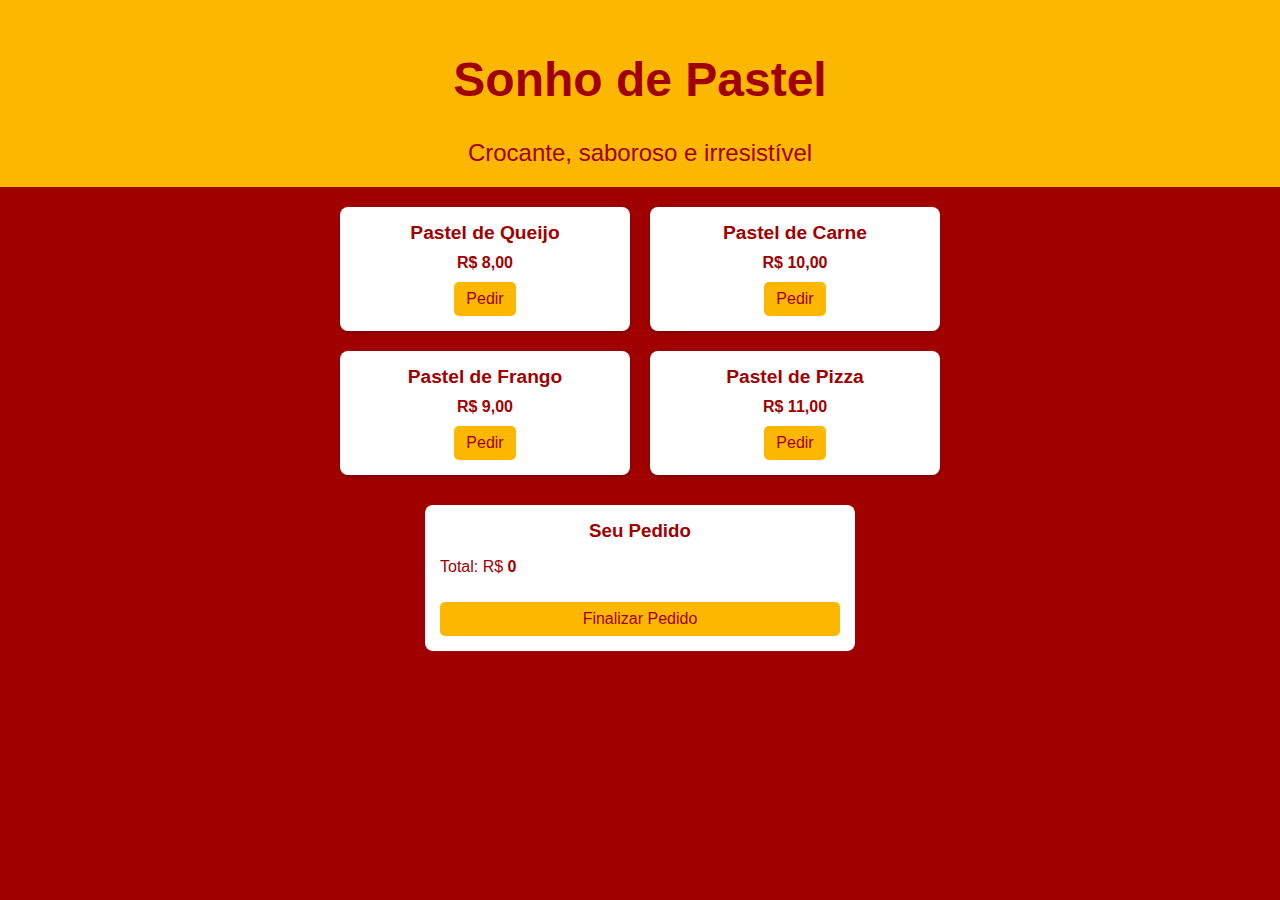
<file: cardapio.html>
<!DOCTYPE html>
<html lang="pt-br">
<head>
  <meta charset="UTF-8">
  <meta name="viewport" content="width=device-width, initial-scale=1.0">
  <title>Cardápio Digital - Sonho de Pastel</title>
  <style>
    /* Estilos Globais */
    body {
      font-family: Arial, sans-serif;
      margin: 0;
      background-color: #a10000; /* Vermelho da logo */
      color: #fff;
    }

    /* Cabeçalho */
    header {
      background-color: #fcb700; /* Amarelo da logo */
      padding: 20px;
      text-align: center;
      color: #a10000;
      font-size: 1.5em;
    }

    header p {
      margin: 0;
      font-size: 1em;
    }

    /* Conteúdo Principal */
    main {
      display: flex;
      flex-direction: column;
      align-items: center;
      padding: 20px;
    }

    /* Itens do Cardápio */
    .menu {
      width: 90%;
      max-width: 600px;
      display: grid;
      grid-template-columns: repeat(2, 1fr);
      gap: 20px;
    }

    .item {
      background-color: #fff;
      color: #a10000;
      padding: 15px;
      border-radius: 8px;
      text-align: center;
      box-shadow: 0 2px 5px rgba(0, 0, 0, 0.2);
    }

    .item h2 {
      margin: 0 0 10px;
      font-size: 1.2em;
    }

    .item p {
      margin: 0 0 10px;
      font-weight: bold;
    }

    button {
      background-color: #fcb700;
      border: none;
      color: #a10000;
      padding: 8px 12px;
      font-size: 1em;
      cursor: pointer;
      border-radius: 5px;
    }

    button:hover {
      background-color: #e6a700;
    }

    /* Carrinho de Pedidos */
    #carrinho {
      margin-top: 30px;
      background-color: #fff;
      color: #a10000;
      padding: 15px;
      border-radius: 8px;
      width: 90%;
      max-width: 400px;
    }

    #carrinho h3 {
      margin: 0 0 10px;
      text-align: center;
    }

    #lista-carrinho {
      list-style: none;
      padding: 0;
    }

    #lista-carrinho li {
      border-bottom: 1px solid #ccc;
      padding: 5px 0;
    }

    #total {
      font-weight: bold;
    }

    #carrinho button {
      width: 100%;
      margin-top: 10px;
    }
  </style>
</head>
<body>
  <header>
    <h1>Sonho de Pastel</h1>
    <p>Crocante, saboroso e irresistível</p>
  </header>

  <main>
    <section class="menu">
      <div class="item">
        <h2>Pastel de Queijo</h2>
        <p>R$ 8,00</p>
        <button onclick="adicionarAoCarrinho('Pastel de Queijo', 8)">Pedir</button>
      </div>
      <div class="item">
        <h2>Pastel de Carne</h2>
        <p>R$ 10,00</p>
        <button onclick="adicionarAoCarrinho('Pastel de Carne', 10)">Pedir</button>
      </div>
      <div class="item">
        <h2>Pastel de Frango</h2>
        <p>R$ 9,00</p>
        <button onclick="adicionarAoCarrinho('Pastel de Frango', 9)">Pedir</button>
      </div>
      <div class="item">
        <h2>Pastel de Pizza</h2>
        <p>R$ 11,00</p>
        <button onclick="adicionarAoCarrinho('Pastel de Pizza', 11)">Pedir</button>
      </div>
    </section>

    <aside id="carrinho">
      <h3>Seu Pedido</h3>
      <ul id="lista-carrinho"></ul>
      <p>Total: R$ <span id="total">0</span></p>
      <button onclick="finalizarPedido()">Finalizar Pedido</button>
    </aside>
  </main>

  <script>
  // Variáveis globais para carrinho
  let carrinho = [];
  let total = 0;

  function adicionarAoCarrinho(item, preco) {
    carrinho.push({ item, preco });
    total += preco;
    atualizarCarrinho();
  }

  function atualizarCarrinho() {
    const listaCarrinho = document.getElementById('lista-carrinho');
    const totalSpan = document.getElementById('total');

    listaCarrinho.innerHTML = '';
    carrinho.forEach((produto, index) => {
      listaCarrinho.innerHTML += `<li>${produto.item} - R$ ${produto.preco} 
        <button onclick="removerDoCarrinho(${index})" style="margin-left: 10px;">X</button></li>`;
    });

    totalSpan.innerText = total;
  }

  function removerDoCarrinho(index) {
    total -= carrinho[index].preco;
    carrinho.splice(index, 1);
    atualizarCarrinho();
  }

  // Salva pedidos no LocalStorage
  function finalizarPedido() {
    const pedidosSalvos = JSON.parse(localStorage.getItem('pedidos')) || [];
    const novoPedido = carrinho.map((item, index) => ({
      id: pedidosSalvos.length + index + 1,
      item: item.item,
      status: 'Recebido'
    }));

    // Atualiza pedidos no LocalStorage
    localStorage.setItem('pedidos', JSON.stringify([...pedidosSalvos, ...novoPedido]));

    alert('Pedido finalizado! Total: R$ ' + total);
    carrinho = [];
    total = 0;
    atualizarCarrinho();
  }
</script>

</body>
</html>
</file>
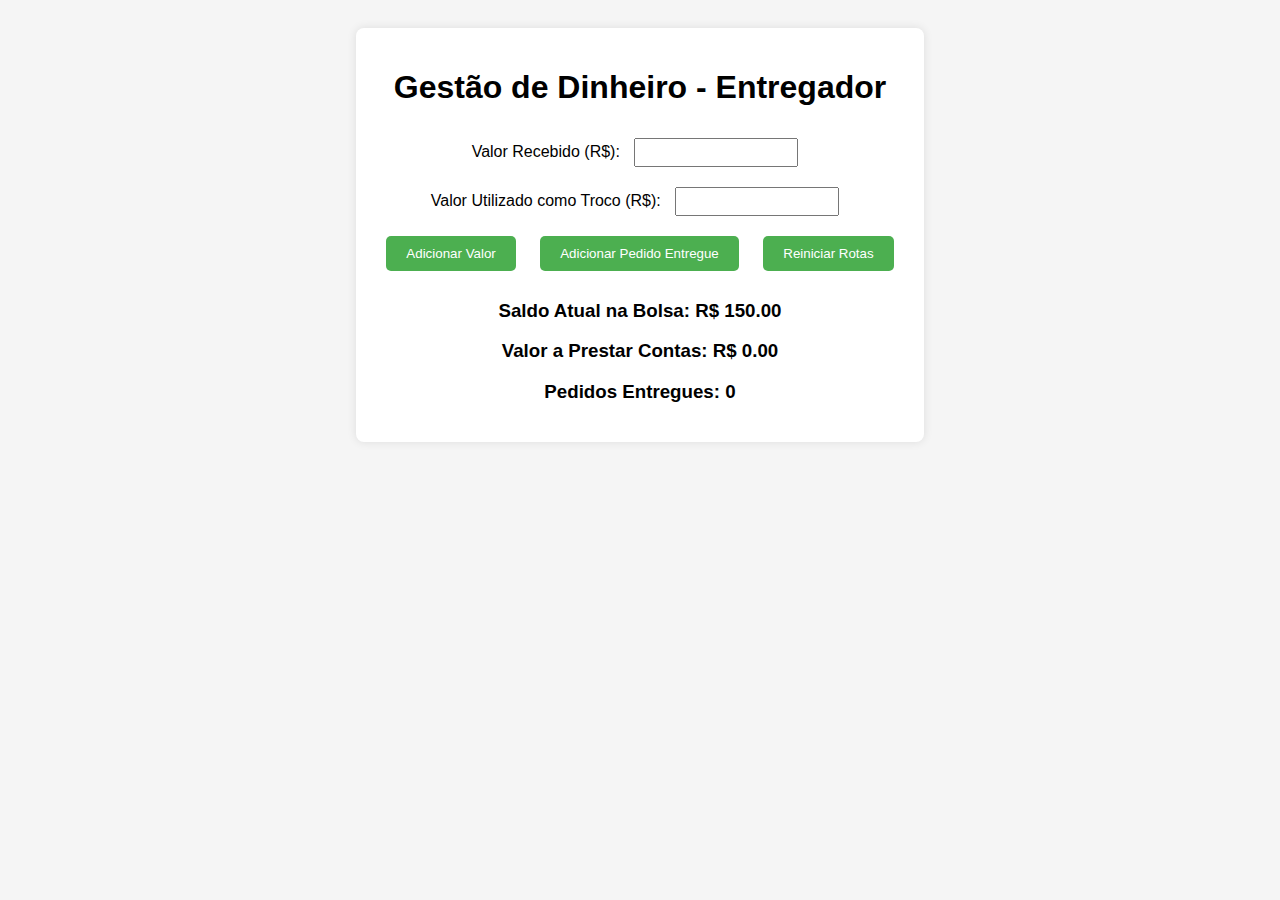
<file: index .html>
<!DOCTYPE html>
<html lang="pt-BR">
<head>
  <meta charset="UTF-8">
  <meta name="viewport" content="width=device-width, initial-scale=1.0">
  <title>Gestão de Dinheiro</title>
  <link rel="stylesheet" href="styles.css">
  <link rel="manifest" href="manifest.json">
<meta name="theme-color" content="#4CAF50">
</head>
<body>
  <div class="container">
    <h1>Gestão de Dinheiro - Entregador</h1>
    <div>
      <label for="valor-recebido">Valor Recebido (R$):</label>
      <input type="number" id="valor-recebido" />
    </div>
    <div>
      <label for="valor-gasto">Valor Utilizado como Troco (R$):</label>
      <input type="number" id="valor-gasto" />
    </div>
    <button id="adicionar">Adicionar Valor</button>
    <button id="adicionar-pedido">Adicionar Pedido Entregue</button>
    <button id="redefinir">Reiniciar Rotas</button>
    <h3>Saldo Atual na Bolsa: R$ <span id="saldo">150.00</span></h3>
    <h3>Valor a Prestar Contas: R$ <span id="contas-prestar">0.00</span></h3>
    <h3>Pedidos Entregues: <span id="pedidos">0</span></h3>
  </div>
  <script src="script.js">
      if ("serviceWorker" in navigator) {
  navigator.serviceWorker
    .register("/service-worker.js")
    .then(() => console.log("Service Worker registrado com sucesso!"))
    .catch((error) => console.error("Falha ao registrar o Service Worker:", error));} </script>
</body>
</html>
</file>
<file: styles.css>
body {
  font-family: Arial, sans-serif;
  background-color: #f5f5f5;
  text-align: center;
  padding: 20px;
}

.container {
  background: #ffffff;
  padding: 20px;
  border-radius: 8px;
  box-shadow: 0 0 10px rgba(0, 0, 0, 0.1);
  display: inline-block;
}

input {
  margin: 10px;
  padding: 5px;
  width: 150px;
}
button {
  margin: 10px;
  padding: 10px 20px;
  background-color: #4CAF50;
  color: white;
  border: none;
  border-radius: 5px;
  cursor: pointer;
}

button:hover {
  background-color: #45a049;
}
</file>
